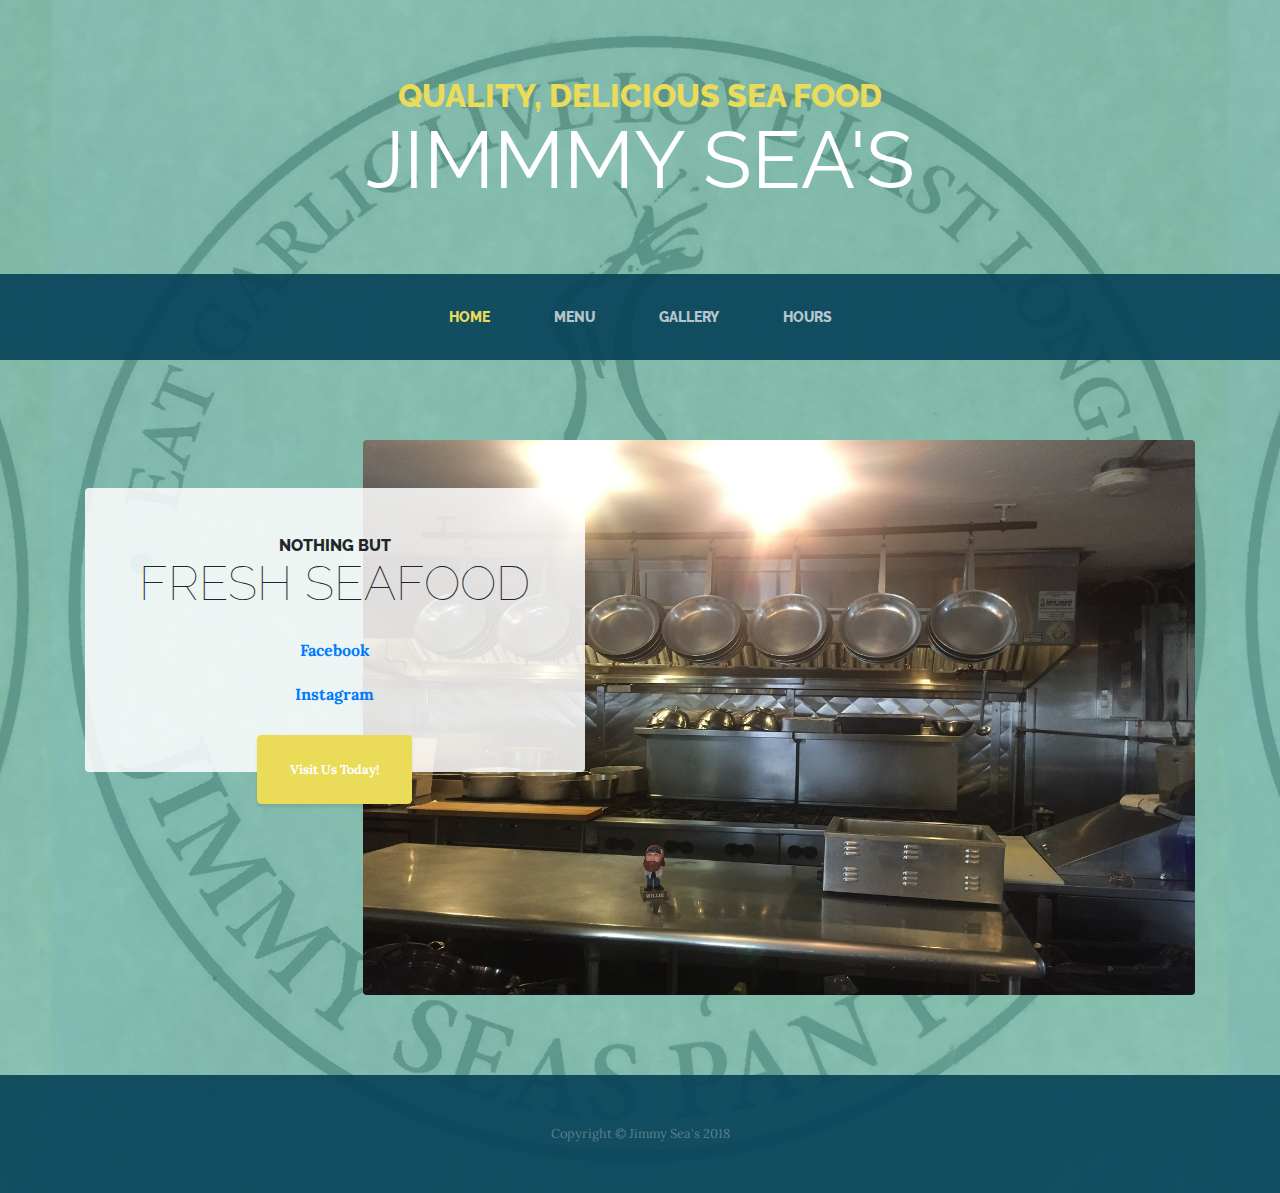
<file: index.html>
<!DOCTYPE html>
<html lang="en">

  <head>

    <meta charset="utf-8">
    <meta name="viewport" content="width=device-width, initial-scale=1, shrink-to-fit=no">
    <meta name="description" content="">
    <meta name="author" content="">

    <title>Jimmy Sea's Seafood - Oak Bluffs, MV</title>

    <!-- Bootstrap core CSS -->
    <link href="vendor/bootstrap/css/bootstrap.min.css" rel="stylesheet">

    <!-- Custom fonts for this template -->
    <link href="https://fonts.googleapis.com/css?family=Raleway:100,100i,200,200i,300,300i,400,400i,500,500i,600,600i,700,700i,800,800i,900,900i" rel="stylesheet">
    <link href="https://fonts.googleapis.com/css?family=Lora:400,400i,700,700i" rel="stylesheet">

    <!-- Custom styles for this template -->
    <link href="css/business-casual.css" rel="stylesheet">

  </head>

  <body>

    <h1 class="site-heading text-center text-white d-none d-lg-block">
      <span class="site-heading-upper text-primary mb-3">Quality, delicious Sea Food</span>
      <span class="site-heading-lower"><strong>Jimmmy Sea's</strong></span>
    </h1>

    <!-- Navigation -->
    <nav class="navbar navbar-expand-lg navbar-dark py-lg-4" id="mainNav">
      <div class="container">
        <a class="navbar-brand text-uppercase text-expanded font-weight-bold d-lg-none" href="#">Start Bootstrap</a>
        <button class="navbar-toggler" type="button" data-toggle="collapse" data-target="#navbarResponsive" aria-controls="navbarResponsive" aria-expanded="false" aria-label="Toggle navigation">
          <span class="navbar-toggler-icon"></span>
        </button>
        
        <div class="collapse navbar-collapse" id="navbarResponsive">
          <ul class="navbar-nav mx-auto">
            <li class="nav-item active px-lg-4">
              <a class="nav-link text-uppercase text-expanded" href="index.html">Home
                <span class="sr-only">(current)</span>
              </a>
            </li>
            <li class="nav-item px-lg-4">
              <a class="nav-link text-uppercase text-expanded" href="about.html">Menu</a>
            </li>
            <li class="nav-item px-lg-4">
              <a class="nav-link text-uppercase text-expanded" href="products.html">Gallery</a>
            </li>
            <li class="nav-item px-lg-4">
              <a class="nav-link text-uppercase text-expanded" href="store.html">Hours</a>
            </li>
          </ul>
        </div>
      </div>
    </nav>

    <section class="page-section clearfix">
      <div class="container">
        <div class="intro">
          <img class="intro-img img-fluid mb-3 mb-lg-0 rounded" src="img/kitchen.jpg" alt="">
          <div class="intro-text left-0 text-center bg-faded p-5 rounded">
            <h2 class="section-heading mb-4">
              <span class="section-heading-upper">Nothing but</span>
              <span class="section-heading-lower">Fresh Seafood</span>
            </h2>
            <p class="mb-3"><a href="https://www.facebook.com/jimmyseaspanpasta/" target="_blank"><strong>Facebook</strong></a>
            </p>
            <p class="mb-3"><a href="https://www.instagram.com/explore/locations/338774120/jimmy-seas-pan-pasta/?hl=en" target="_blank"><strong>Instagram</strong></a>
            </p>
            <div class="intro-button mx-auto">
              <a class="btn btn-primary btn-xl" href="./store.html">Visit Us Today!</a>
            </div>
          </div>
        </div>
      </div>
    </section>

    <!--<section class="page-section cta">
      <div class="container">
        <div class="row">
          <div class="col-xl-9 mx-auto">
            <div class="cta-inner text-center rounded">
              <h2 class="section-heading mb-4">
                <span class="section-heading-upper">Our Promise</span>
                <span class="section-heading-lower">To You</span>
              </h2>
              <p class="mb-0">When you walk into our shop to start your day, we are dedicated to providing you with friendly service, a welcoming atmosphere, and above all else, excellent products made with the highest quality ingredients. If you are not satisfied, please let us know and we will do whatever we can to make things right!</p>
            </div>
          </div>
        </div>
      </div>
    </section>-->

    <footer class="footer text-faded text-center py-5">
      <div class="container">
        <p class="m-0 small">Copyright &copy; Jimmy Sea's 2018</p>
      </div>
    </footer>

    <!-- Bootstrap core JavaScript -->
    <script src="vendor/jquery/jquery.min.js"></script>
    <script src="vendor/bootstrap/js/bootstrap.bundle.min.js"></script>

  </body>

</html>
</file>
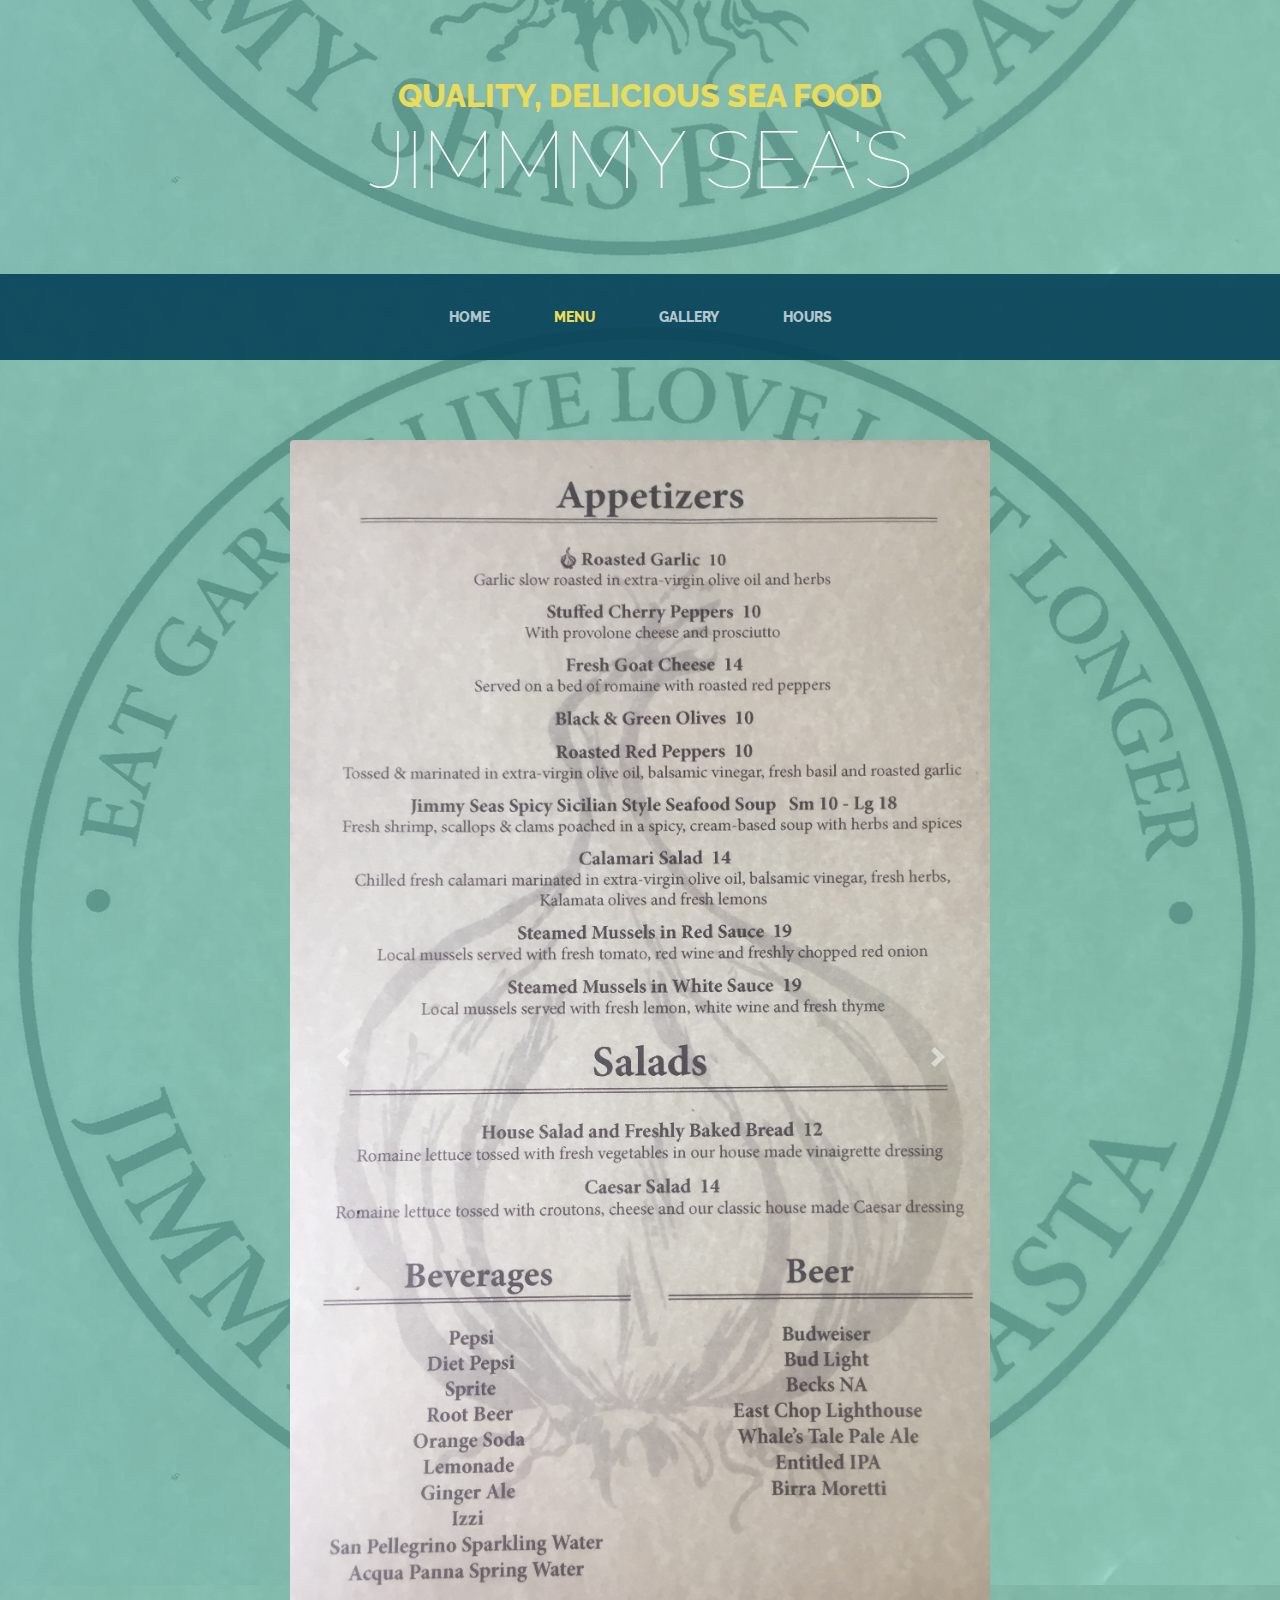
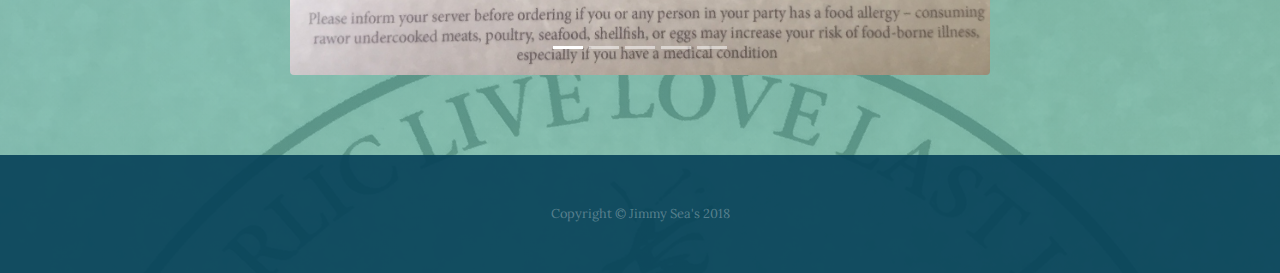
<file: about.html>
<!DOCTYPE html>
<html lang="en">

  <head>

    <meta charset="utf-8">
    <meta name="viewport" content="width=device-width, initial-scale=1, shrink-to-fit=no">
    <meta name="description" content="">
    <meta name="author" content="">

    <title>Business Casual - Start Bootstrap Theme</title>

    <!-- Bootstrap core CSS -->
    <link href="vendor/bootstrap/css/bootstrap.min.css" rel="stylesheet">

    <!-- Custom fonts for this template -->
    <link href="https://fonts.googleapis.com/css?family=Raleway:100,100i,200,200i,300,300i,400,400i,500,500i,600,600i,700,700i,800,800i,900,900i" rel="stylesheet">
    <link href="https://fonts.googleapis.com/css?family=Lora:400,400i,700,700i" rel="stylesheet">

    <!-- Custom styles for this template -->
    <link href="css/business-casual.css" rel="stylesheet">

  </head>

  <body>

     <h1 class="site-heading text-center text-white d-none d-lg-block">
      <span class="site-heading-upper text-primary mb-3">Quality, delicious Sea Food</span>
      <span class="site-heading-lower">Jimmmy Sea's</span>
    </h1>

    <!-- Navigation -->
    <nav class="navbar navbar-expand-lg navbar-dark py-lg-4" id="mainNav">
      <div class="container">
        <a class="navbar-brand text-uppercase text-expanded font-weight-bold d-lg-none" href="#">Start Bootstrap</a>
        <button class="navbar-toggler" type="button" data-toggle="collapse" data-target="#navbarResponsive" aria-controls="navbarResponsive" aria-expanded="false" aria-label="Toggle navigation">
          <span class="navbar-toggler-icon"></span>
        </button>
        <div class="collapse navbar-collapse" id="navbarResponsive">
          <ul class="navbar-nav mx-auto">
            <li class="nav-item px-lg-4">
              <a class="nav-link text-uppercase text-expanded" href="index.html">Home
                <span class="sr-only">(current)</span>
              </a>
            </li>
            <li class="nav-item active px-lg-4">
              <a class="nav-link text-uppercase text-expanded" href="about.html">Menu</a>
            </li>
            <li class="nav-item px-lg-4">
              <a class="nav-link text-uppercase text-expanded" href="products.html">Gallery</a>
            </li>
            <li class="nav-item px-lg-4">
              <a class="nav-link text-uppercase text-expanded" href="store.html">Hours</a>
            </li>
          </ul>
        </div>
      </div>
    </nav>

    <section class="page-section">
      <div id="carouselExampleIndicators" class="carousel slide" style="width: 700px; margin: 0 auto" data-ride="carousel" data-interval="false">
      
  		<ol class="carousel-indicators">
    		<li data-target="#carouselExampleIndicators" data-slide-to="0" class="active"></li>
    		<li data-target="#carouselExampleIndicators" data-slide-to="1"></li>
    		<li data-target="#carouselExampleIndicators" data-slide-to="2"></li>
    		<li data-target="#carouselExampleIndicators" data-slide-to="3"></li>
    		<li data-target="#carouselExampleIndicators" data-slide-to="4"></li>
  		</ol>
  		
  	<div class="carousel-inner">
    	<div class="carousel-item active">
      		<img class="d-block w-100 rounded" src="./img/appetizers.jpg" alt="First slide">
    	</div>
    	<div class="carousel-item">
      		<img class="d-block w-100 rounded" src="./img/houseSpecials.jpg" alt="Second slide">
    	</div>
    	<div class="carousel-item">
      		<img class="d-block w-100 rounded" src="./img/Pasta.jpg" alt="Third slide">
    	</div>
    	<div class="carousel-item">
      		<img class="d-block w-100 rounded" src="./img/winList_1.jpg" alt="Third slide">
    	</div>
    	<div class="carousel-item">
      		<img class="d-block w-100 rounded" src="./img/wineList_2.jpg" alt="Third slide">
    	</div>
  	</div>
  	
  	<a class="carousel-control-prev" href="#carouselExampleIndicators" role="button" data-slide="prev">
    	<span class="carousel-control-prev-icon" aria-hidden="true"></span>
    	<span class="sr-only">Previous</span>
  	</a>
  	
  	<a class="carousel-control-next" href="#carouselExampleIndicators" role="button" data-slide="next">
    	<span class="carousel-control-next-icon" aria-hidden="true"></span>
    	<span class="sr-only">Next</span>
  	</a>
  	
	</div>
   </section>

    <footer class="footer text-faded text-center py-5">
      <div class="container">
        <p class="m-0 small">Copyright &copy; Jimmy Sea's 2018</p>
      </div>
    </footer>

    <!-- Bootstrap core JavaScript -->
    <script src="vendor/jquery/jquery.min.js"></script>
    <script src="vendor/bootstrap/js/bootstrap.bundle.min.js"></script>

  </body>

</html>
</file>
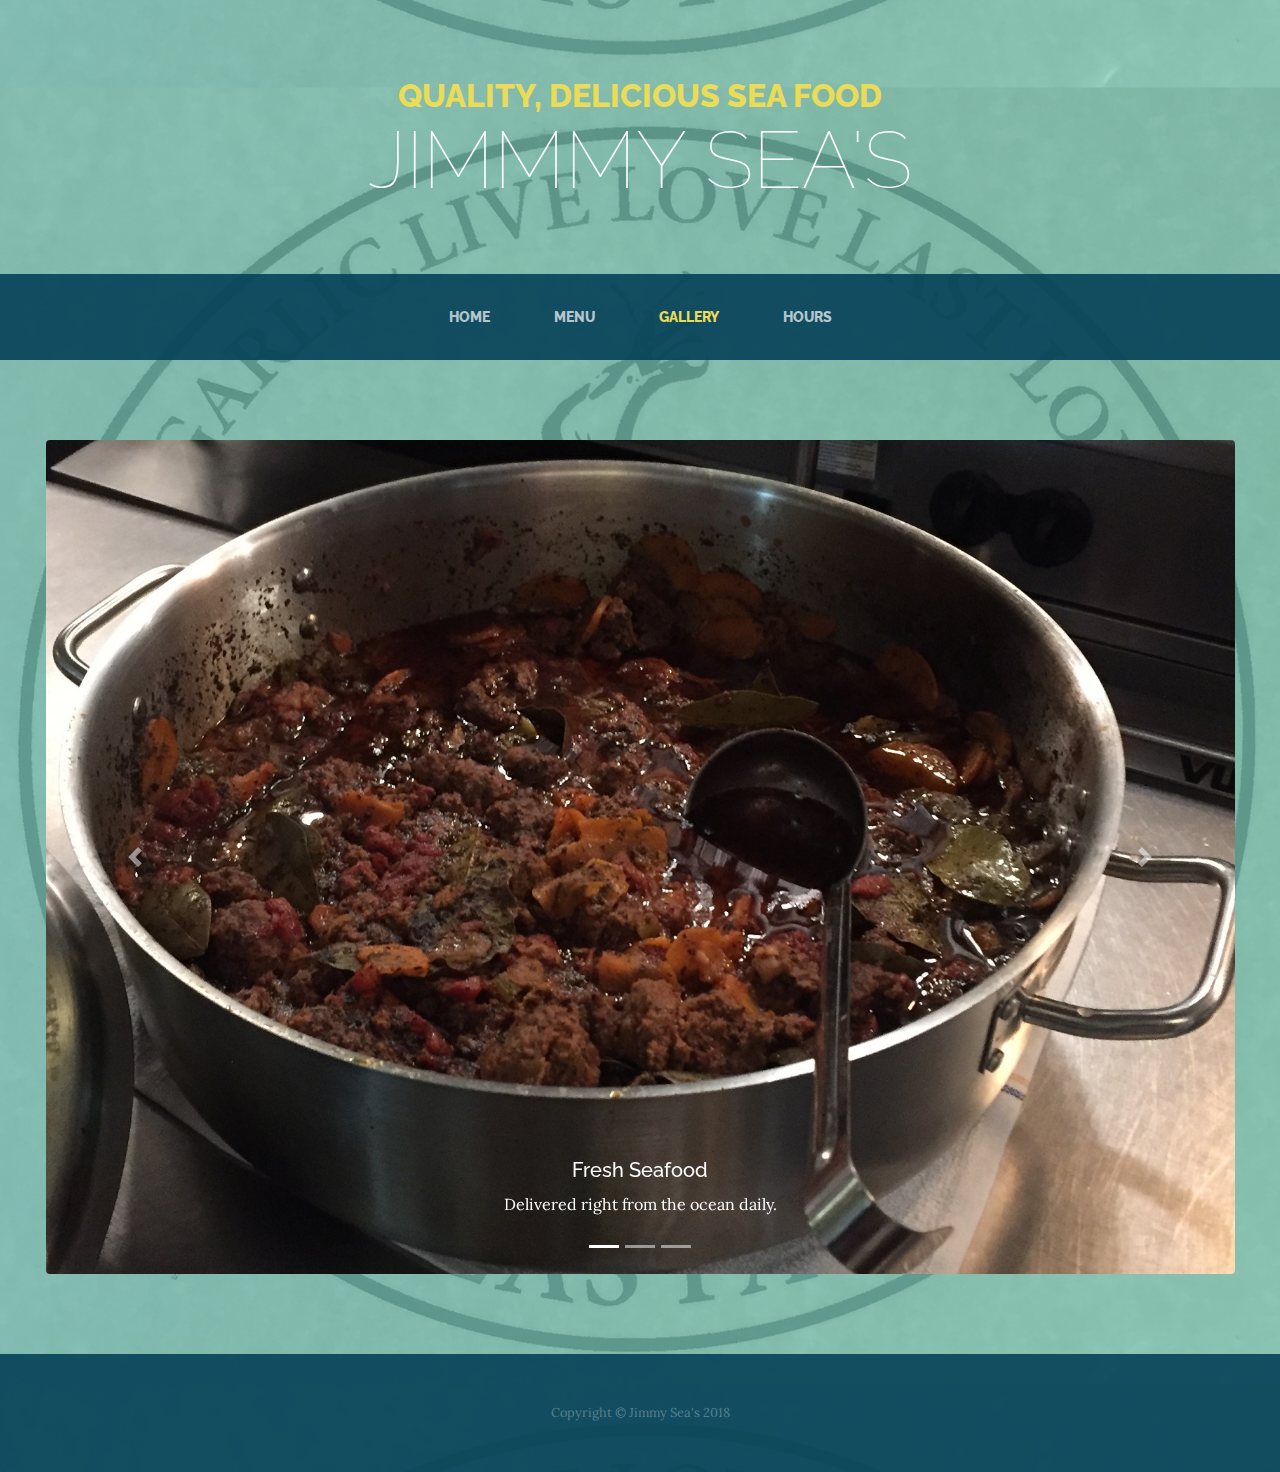
<file: products.html>
<!DOCTYPE html>
<html lang="en">

  <head>

    <meta charset="utf-8">
    <meta name="viewport" content="width=device-width, initial-scale=1, shrink-to-fit=no">
    <meta name="description" content="">
    <meta name="author" content="">

    <title>Jimmy Sea's Seafood - Oak Bluffs, MV</title>

    <!-- Bootstrap core CSS -->
    <link href="vendor/bootstrap/css/bootstrap.min.css" rel="stylesheet">

    <!-- Custom fonts for this template -->
    <link href="https://fonts.googleapis.com/css?family=Raleway:100,100i,200,200i,300,300i,400,400i,500,500i,600,600i,700,700i,800,800i,900,900i" rel="stylesheet">
    <link href="https://fonts.googleapis.com/css?family=Lora:400,400i,700,700i" rel="stylesheet">

    <!-- Custom styles for this template -->
    <link href="css/business-casual.css" rel="stylesheet">
	
  </head>

  <body>

    <h1 class="site-heading text-center text-white d-none d-lg-block">
      <span class="site-heading-upper text-primary mb-3">Quality, delicious Sea Food</span>
      <span class="site-heading-lower">Jimmmy Sea's</span>
    </h1>

    <!-- Navigation -->
    <nav class="navbar navbar-expand-lg navbar-dark py-lg-4" id="mainNav">
      <div class="container">
        <a class="navbar-brand text-uppercase text-expanded font-weight-bold d-lg-none" href="#">Start Bootstrap</a>
        <button class="navbar-toggler" type="button" data-toggle="collapse" data-target="#navbarResponsive" aria-controls="navbarResponsive" aria-expanded="false" aria-label="Toggle navigation">
          <span class="navbar-toggler-icon"></span>
        </button>
        
        <div class="collapse navbar-collapse" id="navbarResponsive">
          <ul class="navbar-nav mx-auto">
            <li class="nav-item px-lg-4">
              <a class="nav-link text-uppercase text-expanded" href="index.html">Home
                <span class="sr-only">(current)</span>
              </a>
            </li>
            <li class="nav-item px-lg-4">
              <a class="nav-link text-uppercase text-expanded" href="about.html">Menu</a>
            </li>
            <li class="nav-item active px-lg-4">
              <a class="nav-link text-uppercase text-expanded" href="products.html">Gallery</a>
            </li>
            <li class="nav-item px-lg-4">
              <a class="nav-link text-uppercase text-expanded" href="store.html">Hours</a>
            </li>
          </ul>
        </div>
      </div>
    </nav>

    <section class="page-section">
      <div id="carouselExampleIndicators" class="carousel slide" style="width: 1189px; margin: 0 auto" data-ride="carousel" data-interval="5000"> 
      
  		<ol class="carousel-indicators">
    		<li data-target="#carouselExampleIndicators" data-slide-to="0" class="active"></li>
    		<li data-target="#carouselExampleIndicators" data-slide-to="1"></li>
    		<li data-target="#carouselExampleIndicators" data-slide-to="2"></li>
  		</ol>
  		
  	<div class="carousel-inner">
    	<div class="carousel-item active">
      		<img class="d-block w-100 rounded" src="./img/food_1.jpg" alt="First slide">
      		 <div class="carousel-caption d-none d-md-block">
    			<h5>Fresh Seafood</h5>
    			<p>Delivered right from the ocean daily.</p>
 			 </div>
    	</div>
    	<div class="carousel-item">
      		<img class="d-block w-100 rounded" src="./img/ppl_1.jpg" alt="Second slide">
      		<div class="carousel-caption d-none d-md-block">
    			<h5>Comfortable Environment</h5>
    			<p>For a peaceful dining experience.</p>
 			 </div>
    	</div>
    	
    	<div class="carousel-item">
      		<img class="d-block w-100 rounded" src="./img/staff.jpg" alt="Third slide">
      		<div class="carousel-caption d-none d-md-block">
    			<h5>Friendly Staff</h5>
    			<p>Providing top level service nightly.</p>
 			 </div>
    	</div>
  	</div>
  	
  	<a class="carousel-control-prev" href="#carouselExampleIndicators" role="button" data-slide="prev">
    	<span class="carousel-control-prev-icon" aria-hidden="true"></span>
    	<span class="sr-only">Previous</span>
  	</a>
  	
  	<a class="carousel-control-next" href="#carouselExampleIndicators" role="button" data-slide="next">
    	<span class="carousel-control-next-icon" aria-hidden="true"></span>
    	<span class="sr-only">Next</span>
  	</a>
  	
	</div>
   </section>

    

    <footer class="footer text-faded text-center py-5">
      <div class="container">
        <p class="m-0 small">Copyright &copy; Jimmy Sea's 2018</p>
      </div>
    </footer>

    <!-- Bootstrap core JavaScript -->
    <script src="vendor/jquery/jquery.min.js"></script>
    <script src="vendor/bootstrap/js/bootstrap.bundle.min.js"></script>

  </body>

</html>
</file>
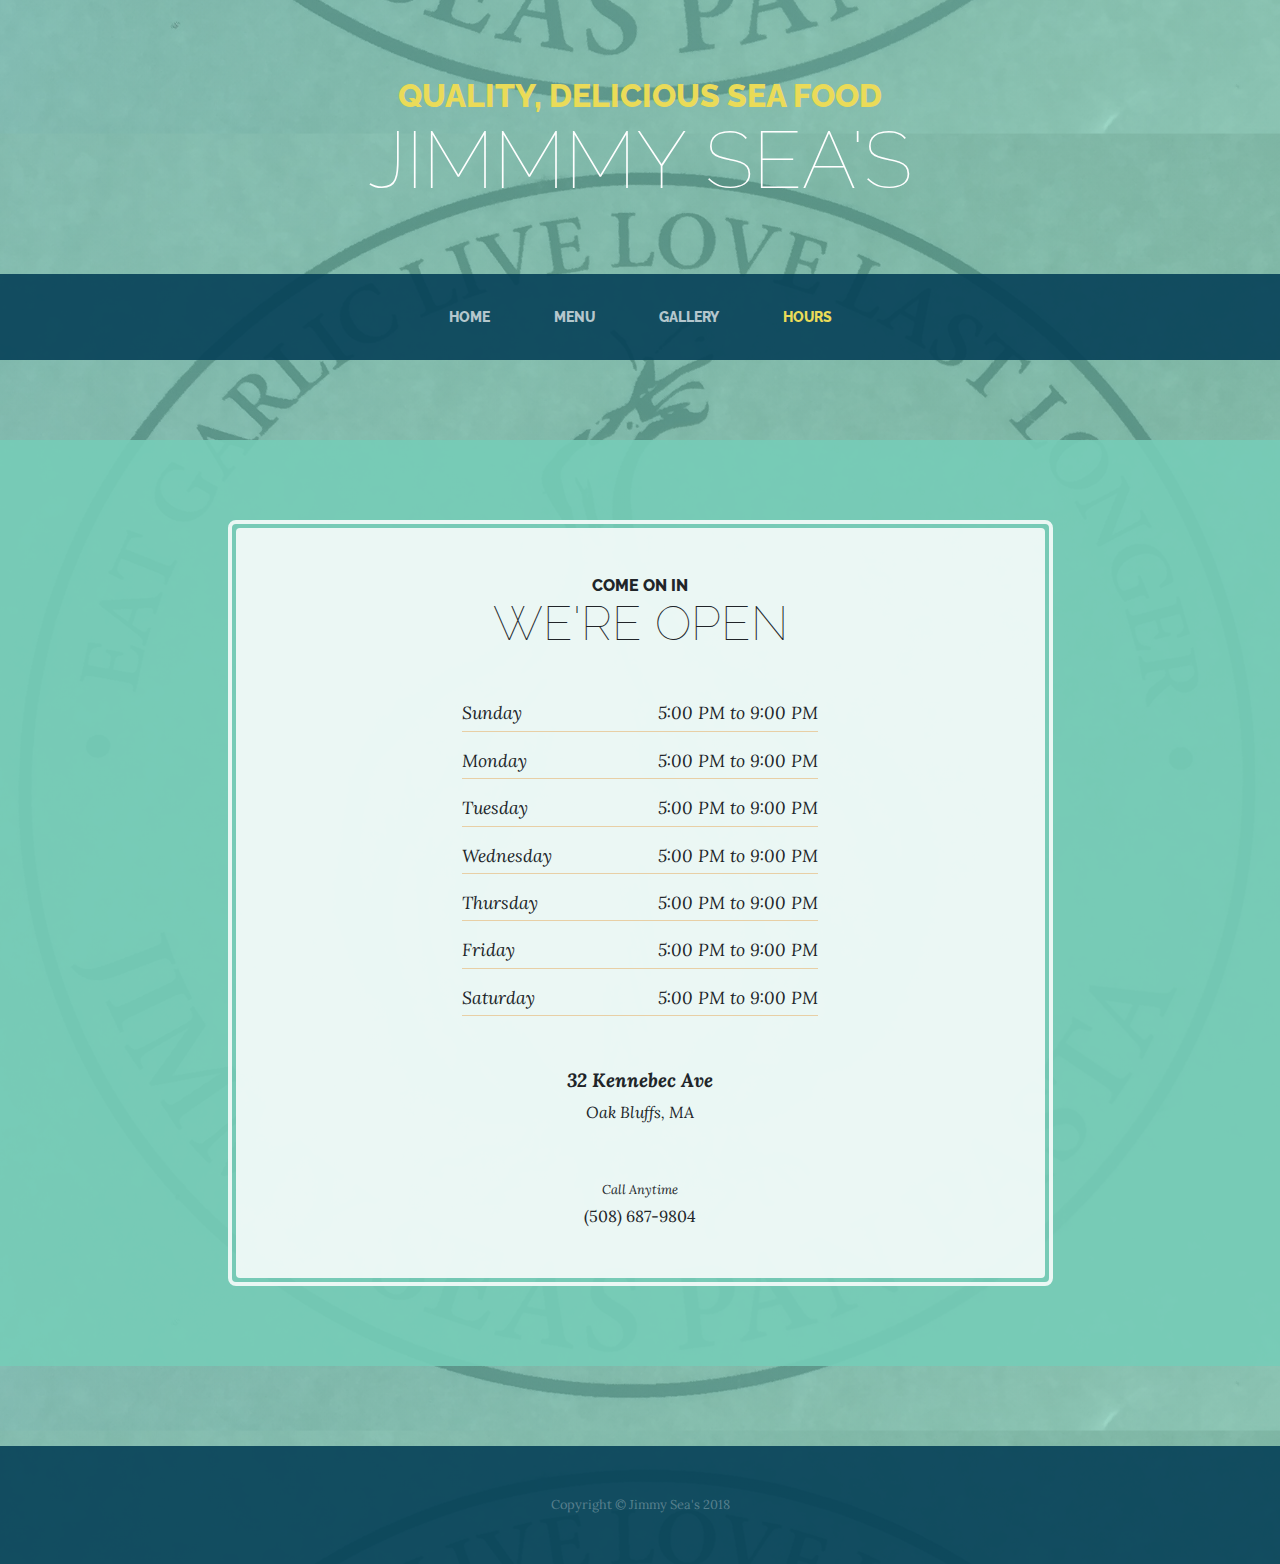
<file: store.html>
<!DOCTYPE html>
<html lang="en">

  <head>

    <meta charset="utf-8">
    <meta name="viewport" content="width=device-width, initial-scale=1, shrink-to-fit=no">
    <meta name="description" content="">
    <meta name="author" content="">

    <title>Business Casual - Start Bootstrap Theme</title>

    <!-- Bootstrap core CSS -->
    <link href="vendor/bootstrap/css/bootstrap.min.css" rel="stylesheet">

    <!-- Custom fonts for this template -->
    <link href="https://fonts.googleapis.com/css?family=Raleway:100,100i,200,200i,300,300i,400,400i,500,500i,600,600i,700,700i,800,800i,900,900i" rel="stylesheet">
    <link href="https://fonts.googleapis.com/css?family=Lora:400,400i,700,700i" rel="stylesheet">

    <!-- Custom styles for this template -->
    <link href="css/business-casual.css" rel="stylesheet">

  </head>

  <body>

     <h1 class="site-heading text-center text-white d-none d-lg-block">
      <span class="site-heading-upper text-primary mb-3">Quality, delicious Sea Food</span>
      <span class="site-heading-lower">Jimmmy Sea's</span>
    </h1>

    <!-- Navigation -->
    <nav class="navbar navbar-expand-lg navbar-dark py-lg-4" id="mainNav">
      <div class="container">
        <a class="navbar-brand text-uppercase text-expanded font-weight-bold d-lg-none" href="#">Start Bootstrap</a>
        <button class="navbar-toggler" type="button" data-toggle="collapse" data-target="#navbarResponsive" aria-controls="navbarResponsive" aria-expanded="false" aria-label="Toggle navigation">
          <span class="navbar-toggler-icon"></span>
        </button>
        <div class="collapse navbar-collapse" id="navbarResponsive">
          <ul class="navbar-nav mx-auto">
            <li class="nav-item px-lg-4">
              <a class="nav-link text-uppercase text-expanded" href="index.html">Home
                <span class="sr-only">(current)</span>
              </a>
            </li>
            <li class="nav-item px-lg-4">
              <a class="nav-link text-uppercase text-expanded" href="about.html">Menu</a>
            </li>
            <li class="nav-item px-lg-4">
              <a class="nav-link text-uppercase text-expanded" href="products.html">Gallery</a>
            </li>
            <li class="nav-item active px-lg-4">
              <a class="nav-link text-uppercase text-expanded" href="store.html">Hours</a>
            </li>
          </ul>
        </div>
      </div>
    </nav>

    <section class="page-section cta">
      <div class="container">
        <div class="row">
          <div class="col-xl-9 mx-auto">
            <div class="cta-inner text-center rounded">
              <h2 class="section-heading mb-5">
                <span class="section-heading-upper">Come On In</span>
                <span class="section-heading-lower">We're Open</span>
              </h2>
              <ul class="list-unstyled list-hours mb-5 text-left mx-auto">
                <li class="list-unstyled-item list-hours-item d-flex">
                  Sunday
                  <span class="ml-auto">5:00 PM to 9:00 PM</span>
                </li>
                <li class="list-unstyled-item list-hours-item d-flex">
                  Monday
                  <span class="ml-auto">5:00 PM to 9:00 PM</span>
                </li>
                <li class="list-unstyled-item list-hours-item d-flex">
                  Tuesday
                  <span class="ml-auto">5:00 PM to 9:00 PM</span>
                </li>
                <li class="list-unstyled-item list-hours-item d-flex">
                  Wednesday
                  <span class="ml-auto">5:00 PM to 9:00 PM</span>
                </li>
                <li class="list-unstyled-item list-hours-item d-flex">
                  Thursday
                  <span class="ml-auto">5:00 PM to 9:00 PM</span>
                </li>
                <li class="list-unstyled-item list-hours-item d-flex">
                  Friday
                  <span class="ml-auto">5:00 PM to 9:00 PM</span>
                </li>
                <li class="list-unstyled-item list-hours-item d-flex">
                  Saturday
                  <span class="ml-auto">5:00 PM to 9:00 PM</span>
                </li>
              </ul>
              <p class="address mb-5">
                <em>
                  <strong>32 Kennebec Ave</strong>
                  <br>
                  Oak Bluffs, MA
                </em>
              </p>
              <p class="mb-0">
                <small>
                  <em>Call Anytime</em>
                </small>
                <br>
                (508) 687-9804
              </p>
            </div>
          </div>
        </div>
      </div>
    </section>

    <!--<section class="page-section about-heading">
      <div class="container">
        <img class="img-fluid rounded about-heading-img mb-3 mb-lg-0" src="img/about.jpg" alt="">
        <div class="about-heading-content">
          <div class="row">
            <div class="col-xl-9 col-lg-10 mx-auto">
              <div class="bg-faded rounded p-5">
                <h2 class="section-heading mb-4">
                  <span class="section-heading-upper">Strong Coffee, Strong Roots</span>
                  <span class="section-heading-lower">About Our Cafe</span>
                </h2>
                <p>Founded in 1987 by the Hernandez brothers, our establishment has been serving up rich coffee sourced from artisan farmers in various regions of South and Central America. We are dedicated to travelling the world, finding the best coffee, and bringing back to you here in our cafe.</p>
                <p class="mb-0">We guarantee that you will fall in
                  <em>lust</em>
                  with our decadent blends the moment you walk inside until you finish your last sip. Join us for your daily routine, an outing with friends, or simply just to enjoy some alone time.</p>
              </div>
            </div>
          </div>
        </div>
      </div>
    </section>-->

    <footer class="footer text-faded text-center py-5">
      <div class="container">
        <p class="m-0 small">Copyright &copy; Jimmy Sea's 2018</p>
      </div>
    </footer>

    <!-- Bootstrap core JavaScript -->
    <script src="vendor/jquery/jquery.min.js"></script>
    <script src="vendor/bootstrap/js/bootstrap.bundle.min.js"></script>

  </body>

  <!-- Script to highlight the active date in the hours list -->
  <script>
    $('.list-hours li').eq(new Date().getDay()).addClass('today');
  </script>

</html>
</file>
<file: css/business-casual.css>
/*!
 * Start Bootstrap - Business Casual v4.1.1 (https://startbootstrap.com/template-overviews/business-casual)
 * Copyright 2013-2018 Start Bootstrap
 * Licensed under MIT (https://github.com/BlackrockDigital/startbootstrap-business-casual/blob/master/LICENSE)
 */
body {
  font-family: 'Lora';
  background: linear-gradient(rgba(115, 204, 183, 0.65), rgba(115, 204, 183, 0.65)), url("../img/logo_2.jpg");
  background-attachment: local;
  background-position: center;
  background-size: contain;
}

h1,
h2,
h3,
h4,
h5,
h6 {
  font-family: 'Raleway';
}

p {
  line-height: 1.75;
}

.text-faded {
  color: rgba(255, 255, 255, 0.3);
}

.site-heading {
  margin-top: 5rem;
  margin-bottom: 5rem;
  text-transform: uppercase;
  line-height: 1;
  font-family: 'Raleway';
}

.site-heading .site-heading-upper {
  display: block;
  font-size: 2rem;
  font-weight: 800;
}

.site-heading .site-heading-lower {
  font-size: 5rem;
  font-weight: 100;
  line-height: 4rem;
}

.page-section {
  margin-top: 5rem;
  margin-bottom: 5rem;
}

.section-heading {
  text-transform: uppercase;
}

.section-heading .section-heading-upper {
  display: block;
  font-size: 1rem;
  font-weight: 800;
}

.section-heading .section-heading-lower {
  display: block;
  font-size: 3rem;
  font-weight: 100;
}

.bg-faded {
  background-color: rgba(255, 255, 255, 0.85);
}

#mainNav {
  background-color: rgba(6, 64, 88, 0.9);
  font-family: 'Raleway';
}

#mainNav .navbar-brand {
  color: #EADB58;
}

#mainNav .navbar-nav .nav-item .nav-link {
  color: rgba(255, 255, 255, 0.7);
  font-weight: 800;
}

#mainNav .navbar-nav .nav-item.active .nav-link {
  color: #EADB58;
}

@media (min-width: 992px) {
  #mainNav .navbar-nav .nav-item .nav-link {
    font-size: 0.9rem;
  }
  #mainNav .navbar-nav .nav-item .nav-link:hover {
    color: rgba(255, 255, 255, 0.4);
  }
  #mainNav .navbar-nav .nav-item.active .nav-link:hover {
    color: #EADB58;
  }
}

.btn-xl {
  font-weight: 700;
  font-size: 0.8rem;
  padding-top: 1.5rem;
  padding-bottom: 1.5rem;
  padding-left: 2rem;
  padding-right: 2rem;
}

.intro {
  position: relative;
}

@media (min-width: 992px) {
  .intro .intro-img {
    width: 75%;
    float: right;
  }
  .intro .intro-text {
    left: 0;
    width: 60%;
    margin-top: 3rem;
    position: absolute;
  }
  .intro .intro-text .intro-button {
    width: 100%;
    left: 0;
    position: absolute;
    bottom: -2rem;
  }
}

@media (min-width: 1200px) {
  .intro .intro-text {
    width: 45%;
  }
}

.cta {
  padding-top: 5rem;
  padding-bottom: 5rem;
  background-color: rgba(117, 204, 183, 0.9);
}

.cta .cta-inner {
  position: relative;
  padding: 3rem;
  margin: 0.5rem;
  background-color: rgba(255, 255, 255, 0.85);
}

.cta .cta-inner:before {
  border-radius: 0.5rem;
  content: '';
  position: absolute;
  top: -0.5rem;
  bottom: -0.5rem;
  left: -0.5rem;
  right: -0.5rem;
  border: 0.25rem solid rgba(255, 255, 255, 0.85);
}

@media (min-width: 992px) {
  .about-heading .about-heading-img {
    position: relative;
    z-index: 0;
  }
  .about-heading .about-heading-content {
    margin-top: -5rem;
    position: relative;
    z-index: 1;
  }
}

@media (min-width: 992px) {
  .product-item .product-item-title {
    position: relative;
    z-index: 1;
    margin-bottom: -3rem;
  }
  .product-item .product-item-img {
    position: relative;
    z-index: 0;
    max-width: 60vw;
  }
  .product-item .product-item-description {
    position: relative;
    z-index: 1;
    margin-top: -3rem;
    max-width: 50vw;
  }
}

.list-hours {
  font-size: 0.9rem;
}

.list-hours .list-hours-item {
  border-bottom: 1px solid rgba(230, 167, 86, 0.5);
  padding-bottom: .25rem;
  margin-bottom: 1rem;
  font-style: italic;
}

.list-hours .list-hours-item.today {
  /*font-weight: bold;
  color: #EADB58;*/
}

@media (min-width: 992px) {
  .list-hours {
    width: 50%;
    font-size: 1.1rem;
  }
}

.address strong {
  font-size: 1.2rem;
}

.footer {
  background-color: rgba(6, 64, 88, 0.9);
}

.text-primary {
  color: #EADB58 !important;
}

.bg-primary {
  background-color: #EADB58 !important;
}

.btn {
  box-shadow: 0px 3px 3px 0px rgba(33, 37, 41, 0.1);
}

.btn-primary {
  background-color: #EADB58;
  border-color: #EADB58;
}

.btn-primary:hover, .btn-primary:focus, .btn-primary:active {
  background-color: #d2c54f;
  border-color: #d2c54f;
}

.font-weight-light {
  font-weight: 100 !important;
}
</file>
